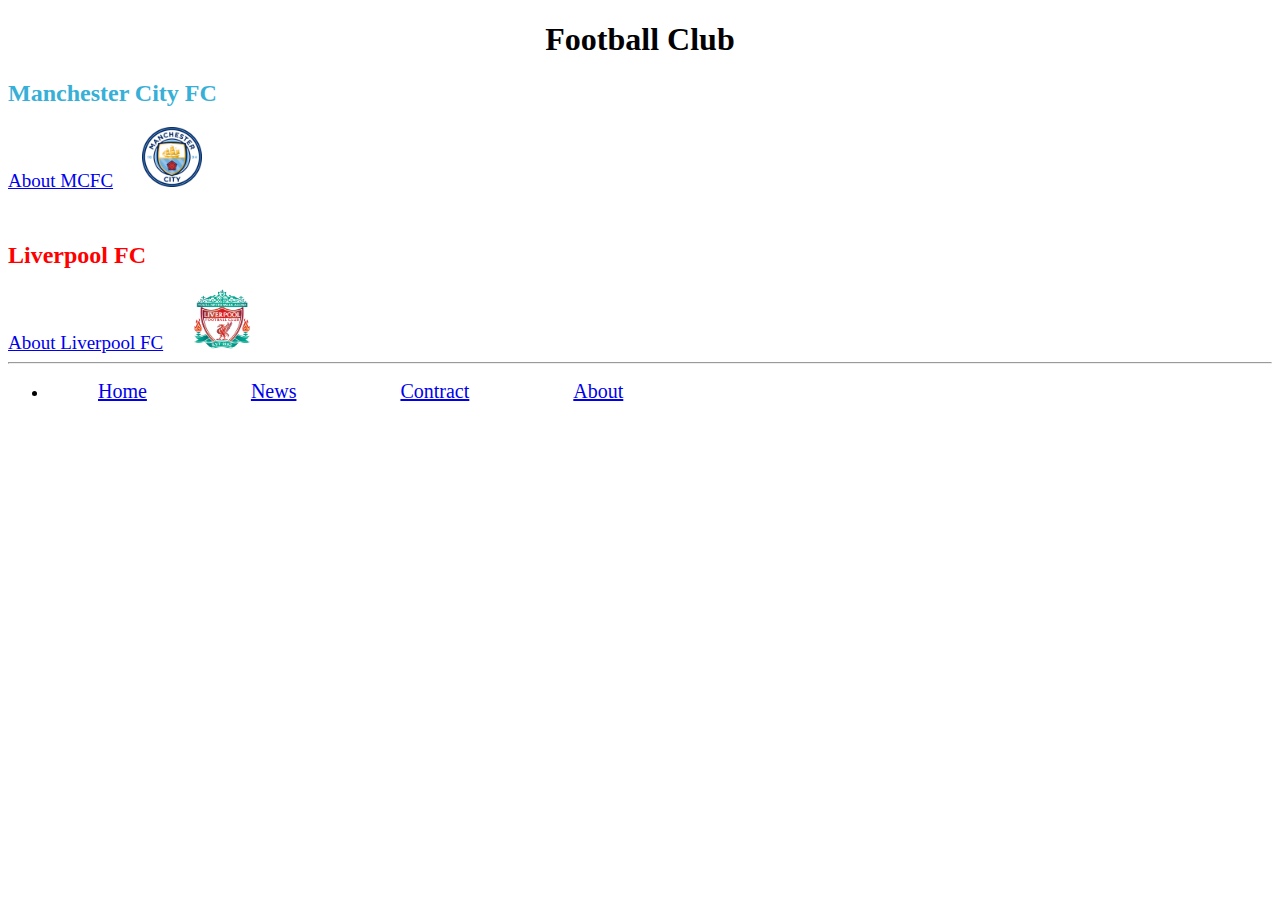
<file: index.html>
<!DOCTYPE html>
<html lang="en">
  <head>
    <meta charset="UTF-8" />
    <meta name="viewport" content="width=device-width, initial-scale=1.0" />
    <link rel="stylesheet" href="style.css" />
    <script src="js/JS.js"></script>
    <title>Skip to main contain</title>
  </head>
  <body>
    <h1>Football Club</h1>
    <h2 class="mc">Manchester City FC</h2>
    <a class="mcfc" href="/mcfc.html">About MCFC</a>
    <img id="mc" src="mcfc.png" alt="mcfc" />
    <h2 class="livfc">Liverpool FC</h2>
    <a class="lfc" href="/livfc.html">About Liverpool FC</a>
    <img id="lfc" src="lfc.png" alt="lfc">
    <hr>
    <ul>
        <li>
            <a class="nav" href="index.html">Home</a>
            <a class="nav" href="/news.html">News</a>
            <a class="nav" href="/contract.html">Contract</a>
            <a class="nav" href="/index.html">About</a>
        </li>
    </ul>
  </body>
</html>
</file>
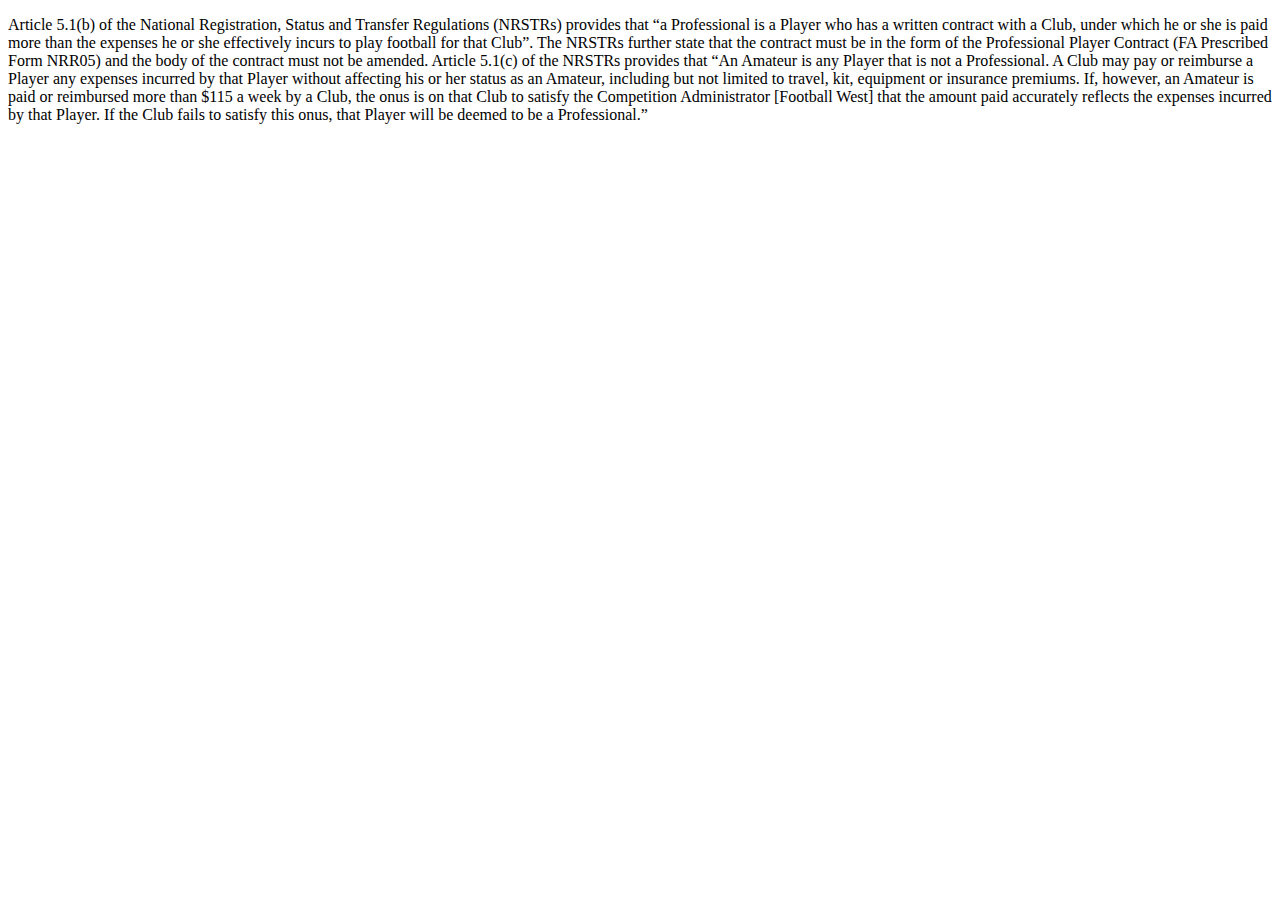
<file: contract.html>
<!DOCTYPE html>
<html lang="en">
  <head>
    <meta charset="UTF-8" />
    <meta name="viewport" content="width=device-width, initial-scale=1.0" />
    <title>Document</title>
  </head>
  <body>
    <p>Article 5.1(b) of the National Registration, Status and Transfer Regulations
        (NRSTRs) provides that “a Professional is a Player who has a written
        contract with a Club, under which he or she is paid more than the expenses
        he or she effectively incurs to play football for that Club”. The NRSTRs
        further state that the contract must be in the form of the Professional
        Player Contract (FA Prescribed Form NRR05) and the body of the contract must
        not be amended. Article 5.1(c) of the NRSTRs provides that “An Amateur is
        any Player that is not a Professional. A Club may pay or reimburse a Player
        any expenses incurred by that Player without affecting his or her status as
        an Amateur, including but not limited to travel, kit, equipment or insurance
        premiums. If, however, an Amateur is paid or reimbursed more than $115 a
        week by a Club, the onus is on that Club to satisfy the Competition
        Administrator [Football West] that the amount paid accurately reflects the
        expenses incurred by that Player. If the Club fails to satisfy this onus,
        that Player will be deemed to be a Professional.”</p>
  </body>
</html>
</file>
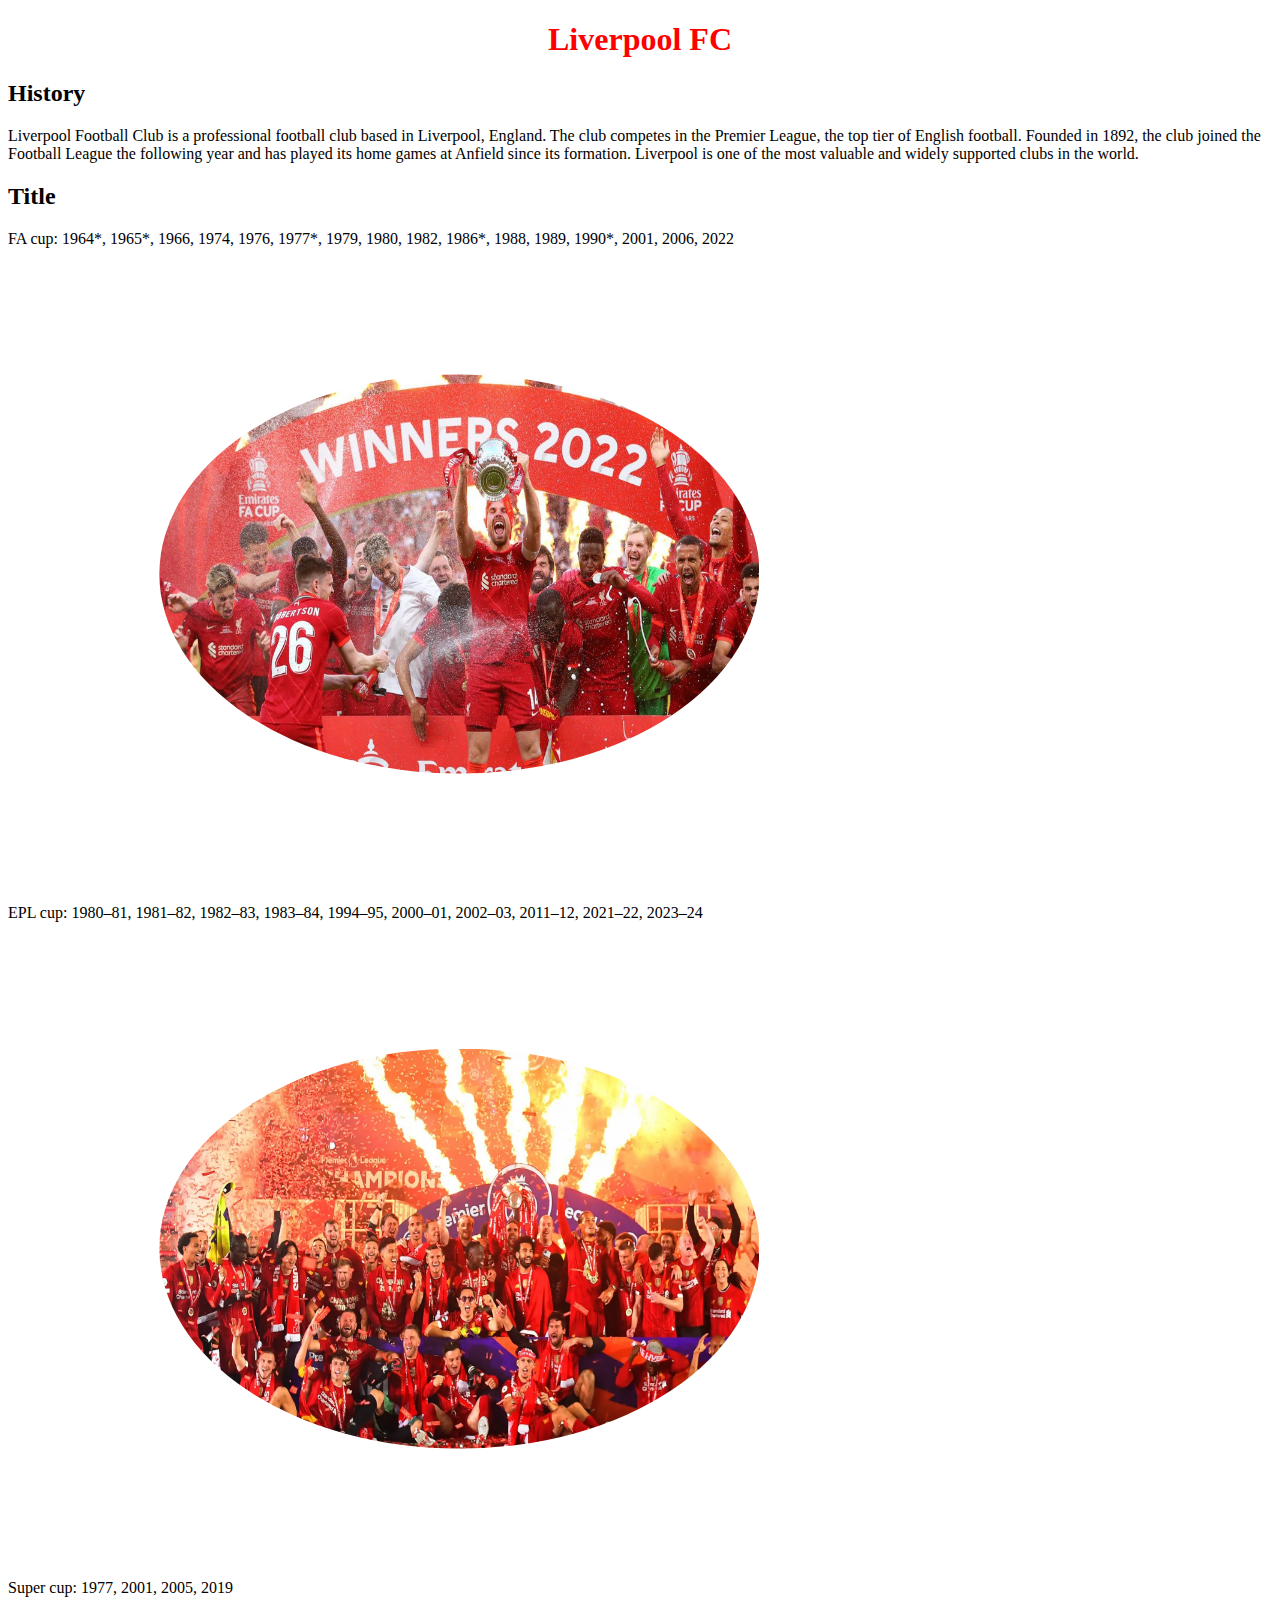
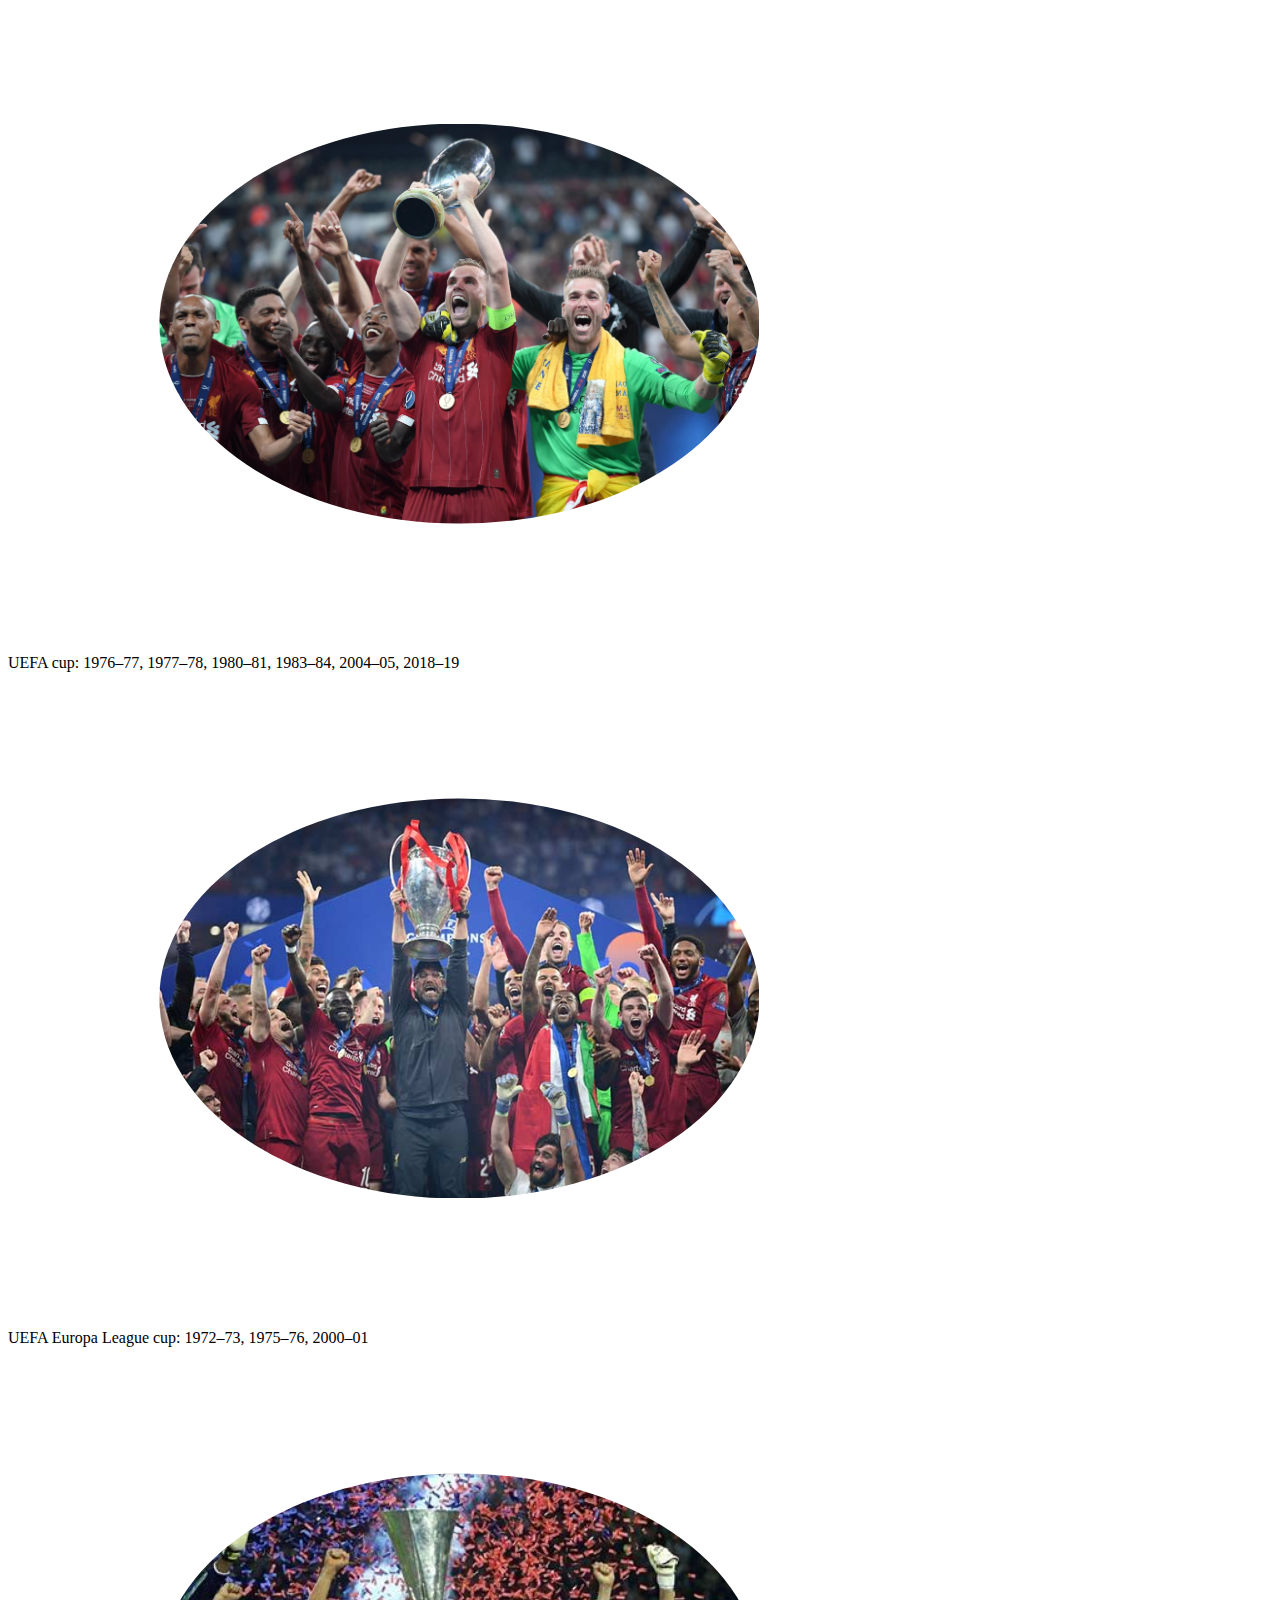
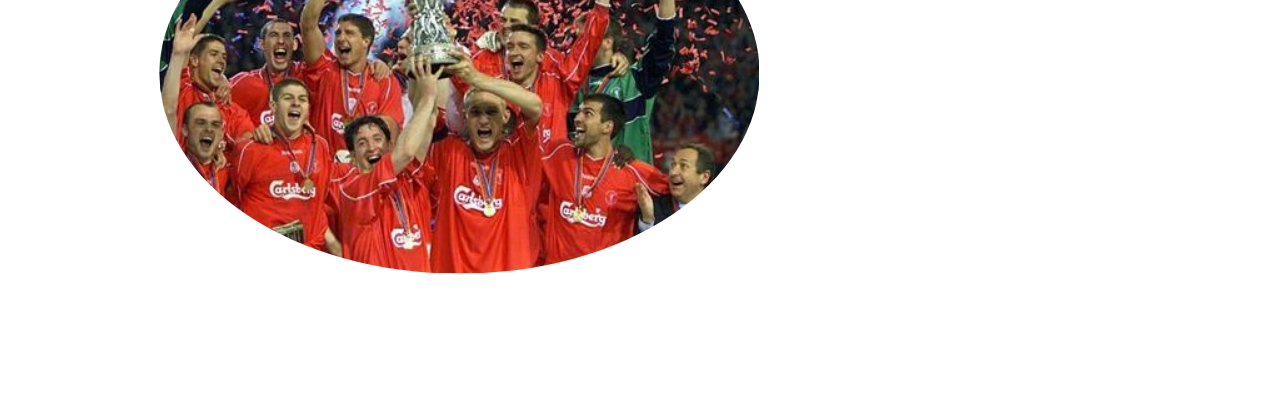
<file: livfc.html>
<!DOCTYPE html>
<html lang="en">
  <head>
    <meta charset="UTF-8" />
    <meta name="viewport" content="width=device-width, initial-scale=1.0" />
    <link rel="stylesheet" href="style.css" />
    <title>Document</title>
  </head>
  <body>
    <h1 id="LIVFC">Liverpool FC</h1>
    <h2>History</h2>
    <p>
      Liverpool Football Club is a professional football club based in
      Liverpool, England. The club competes in the Premier League, the top tier
      of English football. Founded in 1892, the club joined the Football League
      the following year and has played its home games at Anfield since its
      formation. Liverpool is one of the most valuable and widely supported
      clubs in the world.
    </p>
    <h2>Title</h2>
    <div>FA cup: 1964*, 1965*, 1966, 1974, 1976, 1977*, 1979, 1980, 1982, 1986*, 1988, 1989, 1990*, 2001, 2006, 2022 </div>
    <img class="imglfc" src="livfacup.jpg" alt="livfacup">
    <div>EPL cup: 1980–81, 1981–82, 1982–83, 1983–84, 1994–95, 2000–01, 2002–03, 2011–12, 2021–22, 2023–24</div>
    <img class="imglfc" src="liveplcup.webp" alt="liveplcup">
    <div>Super cup: 1977, 2001, 2005, 2019</div>
    <img class="imglfc" src="livsupercup.jpg" alt="livsupercup">
    <div>UEFA cup: 1976–77, 1977–78, 1980–81, 1983–84, 2004–05, 2018–19</div>
    <img class="imglfc" src="livc1cup.jpg" alt="livc1cup">
    <div>UEFA Europa League cup: 1972–73, 1975–76, 2000–01</div>
    <img class="imglfc" src="livc2cup.jpg" alt="livc2cup">
  </body>
</html>
</file>
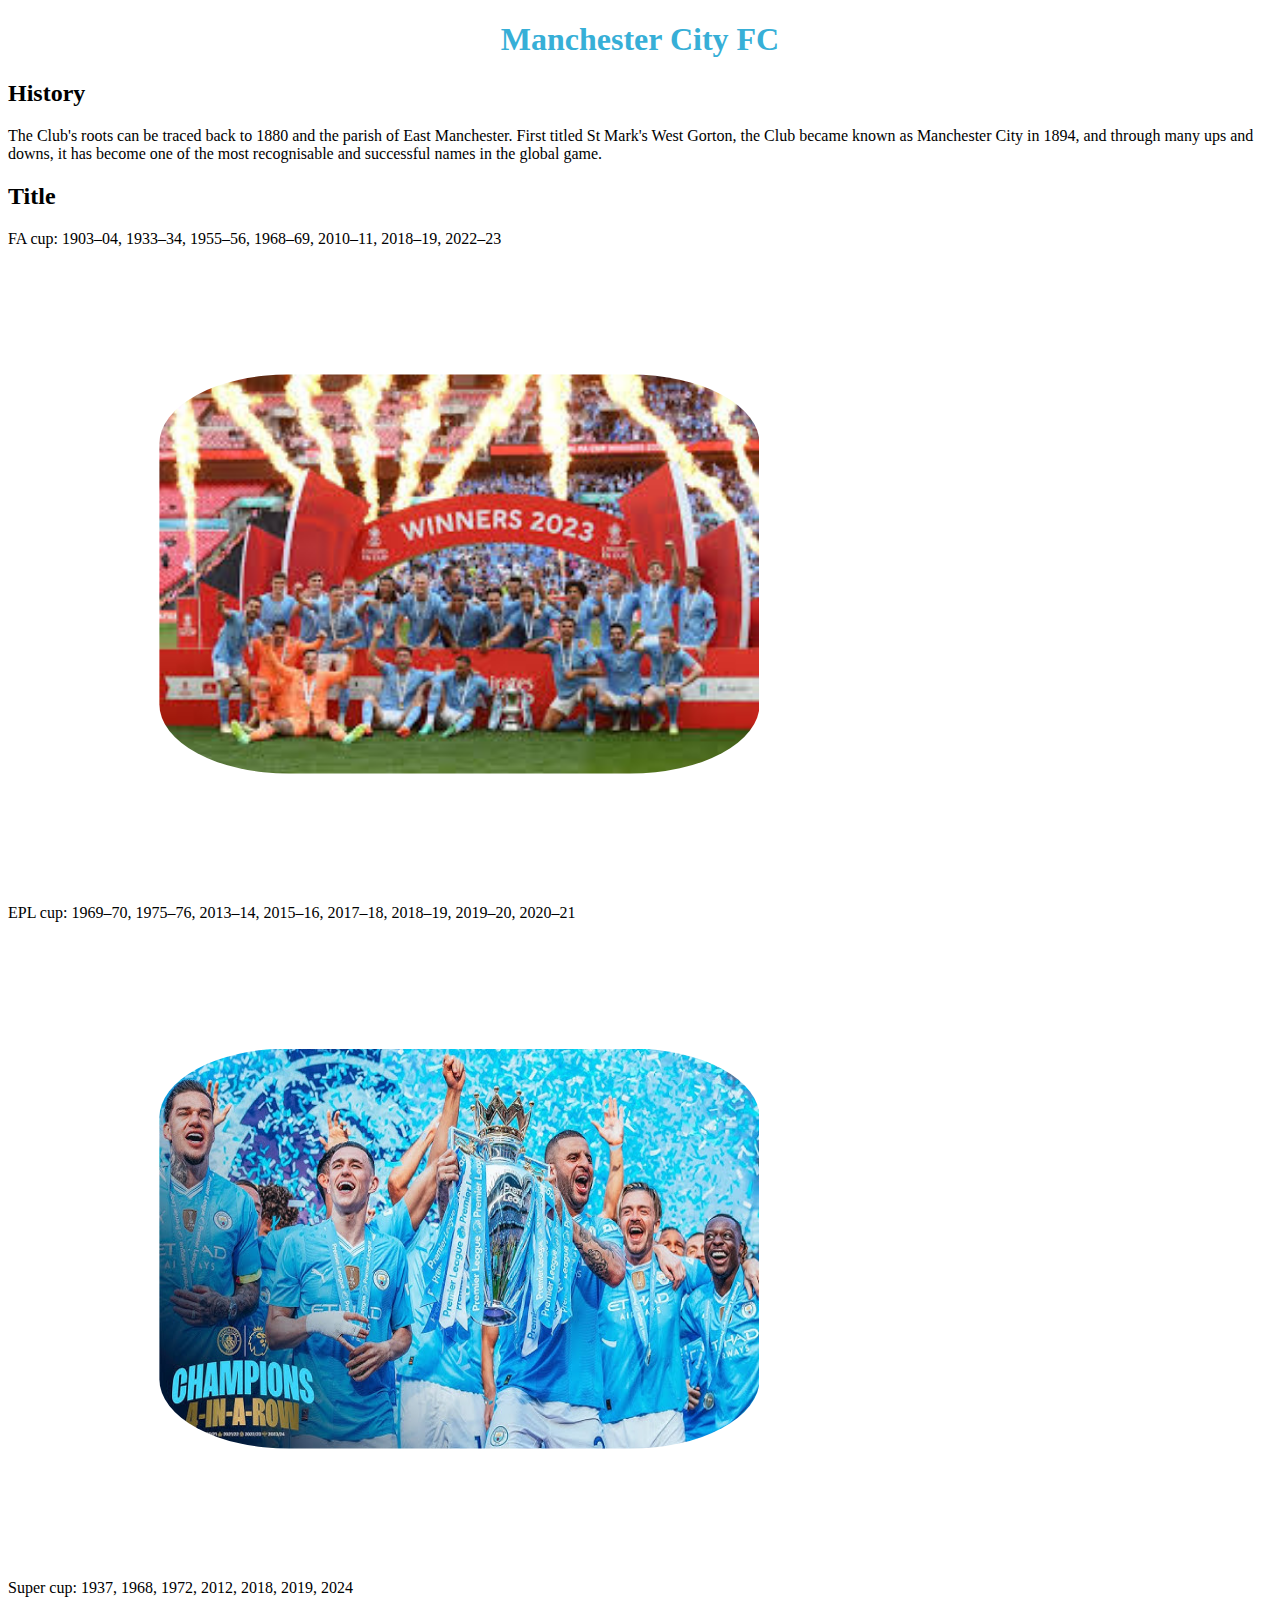
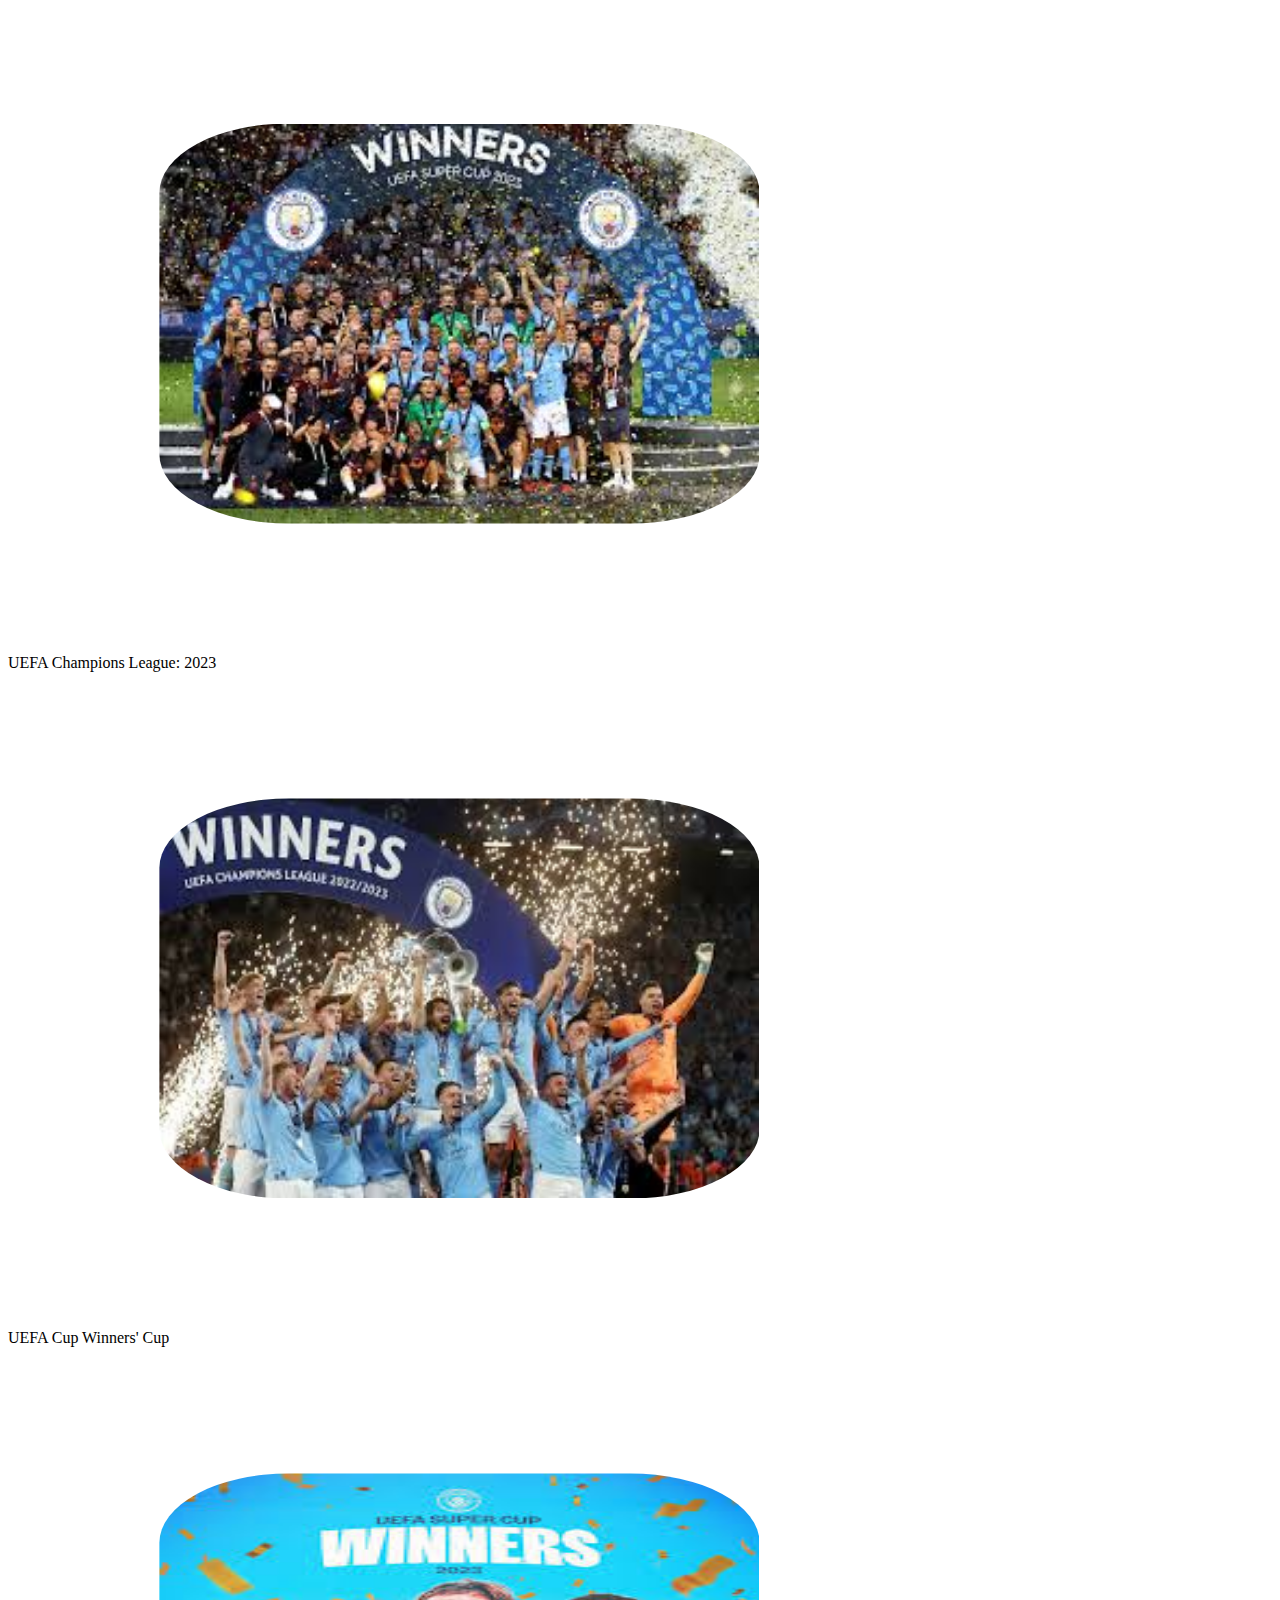
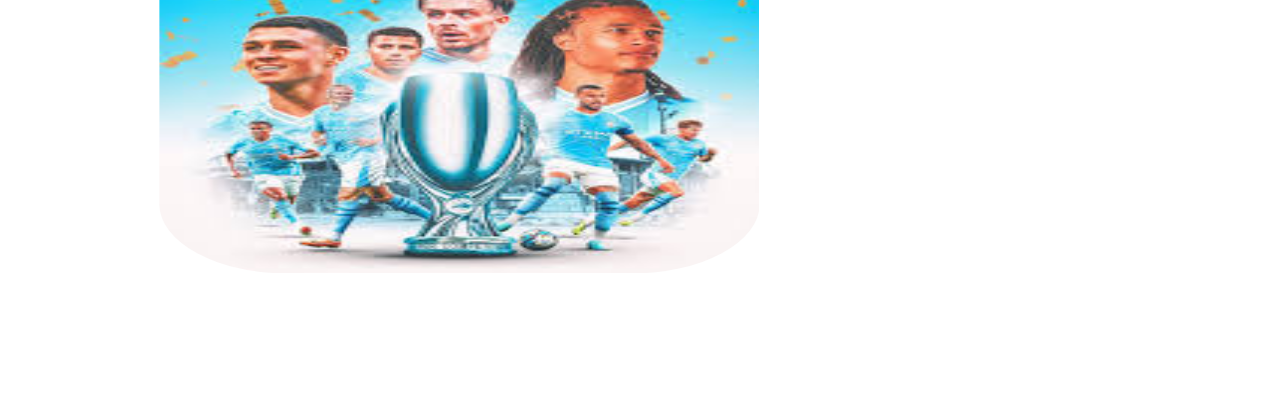
<file: mcfc.html>
<!DOCTYPE html>
<html lang="en">
  <head>
    <meta charset="UTF-8" />
    <meta name="viewport" content="width=device-width, initial-scale=1.0" />
    <link rel="stylesheet" href="style.css" />
    <title>Document</title>
  </head>
  <body>
    <h1 id="MANCITY">Manchester City FC</h1>
    <h2>History</h2>
    <p>
      The Club's roots can be traced back to 1880 and the parish of East
      Manchester. First titled St Mark's West Gorton, the Club became known as
      Manchester City in 1894, and through many ups and downs, it has become one
      of the most recognisable and successful names in the global game.
    </p>
    <h2 class="ID" >Title</h2>
    <div>
      FA cup: 1903–04, 1933–34, 1955–56, 1968–69, 2010–11, 2018–19, 2022–23
    </div>
    <img class="mccup" src="facup.jpg" alt="facupmc" />
    <div></div>
    <div>
      EPL cup: 1969–70, 1975–76, 2013–14, 2015–16, 2017–18, 2018–19, 2019–20,
      2020–21
    </div>
    <img class="mccup" src="eplcup.jpg" alt="eplcupmc" />
    <div>Super cup: 1937, 1968, 1972, 2012, 2018, 2019, 2024</div>
    <img class="mccup" src="supercup.jpg" alt="supercupmc" />
    <div>UEFA Champions League: 2023</div>
    <img class="mccup" src="c1cup.jpg" alt="c1cupmc" />
    <div>UEFA Cup Winners' Cup</div>
    <img class="mccup" src="superuefacup.jpg" alt="UEFAcup" />
  </body>
</html>
</file>
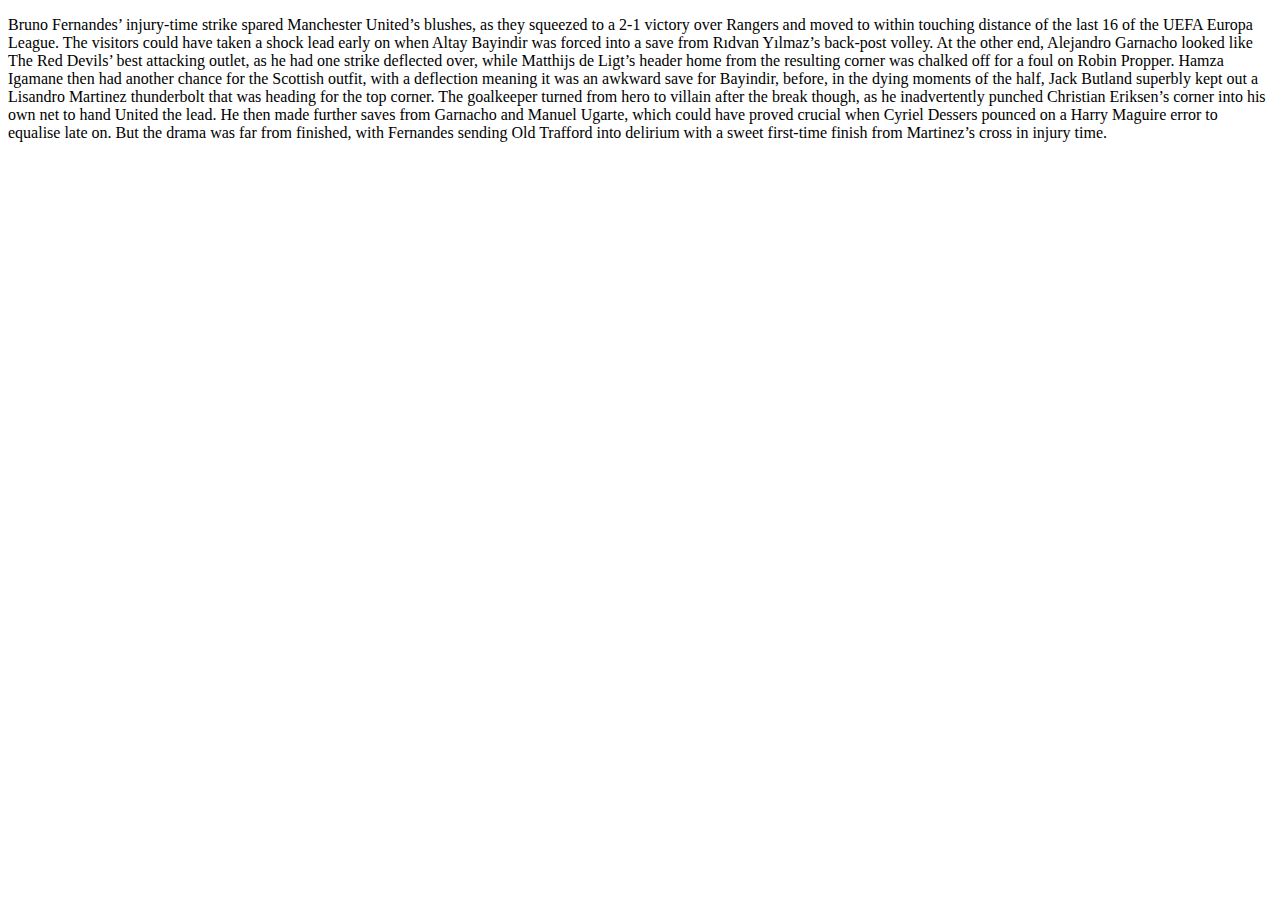
<file: news.html>
<!DOCTYPE html>
<html lang="en">
  <head>
    <meta charset="UTF-8" />
    <meta name="viewport" content="width=device-width, initial-scale=1.0" />
    <link rel="stylesheet" href="style.css">
    <title>Document</title>
  </head>
  <body>
    <p>
      Bruno Fernandes’ injury-time strike spared Manchester United’s blushes, as
      they squeezed to a 2-1 victory over Rangers and moved to within touching
      distance of the last 16 of the UEFA Europa League. The visitors could have
      taken a shock lead early on when Altay Bayindir was forced into a save
      from Rıdvan Yılmaz’s back-post volley. At the other end, Alejandro
      Garnacho looked like The Red Devils’ best attacking outlet, as he had one
      strike deflected over, while Matthijs de Ligt’s header home from the
      resulting corner was chalked off for a foul on Robin Propper. Hamza
      Igamane then had another chance for the Scottish outfit, with a deflection
      meaning it was an awkward save for Bayindir, before, in the dying moments
      of the half, Jack Butland superbly kept out a Lisandro Martinez
      thunderbolt that was heading for the top corner. The goalkeeper turned
      from hero to villain after the break though, as he inadvertently punched
      Christian Eriksen’s corner into his own net to hand United the lead. He
      then made further saves from Garnacho and Manuel Ugarte, which could have
      proved crucial when Cyriel Dessers pounced on a Harry Maguire error to
      equalise late on. But the drama was far from finished, with Fernandes
      sending Old Trafford into delirium with a sweet first-time finish from
      Martinez’s cross in injury time.
    </p>
  </body>
</html>
</file>
<file: style.css>
h1 {
  text-align: center;
}

#MANCITY {
  text-align: center;
  color: rgb(55, 175, 215);
}

.mc {
  color: rgb(55, 175, 215);
}
.mcfc {
  font-size: 19px;
}
img {
  width: 60px;
  height: 60px;
  margin-left: 25px;
}

.mccup {
  width: 600px;
  height: 400px;
  border-radius: 30%;
  padding: 10%;
}

.lfc{
    font-size: 19px;
}

.livfc{
    color: red;
    margin-top: 50px;
}

#LIVFC{
    color: red;
}

.imglfc{
    width: 600px;
    height: 400px;
    border-radius: 50%;
    padding: 10%;
}

a :active{
    color: rgb(41, 200, 231);
}

.nav{
    margin: 50px;
    font-size: 20px;
}

h2 .ID :nth-child(even){
    font-family: Arial, Helvetica, sans-serif;
    font-size: 20px;
}
</file>
